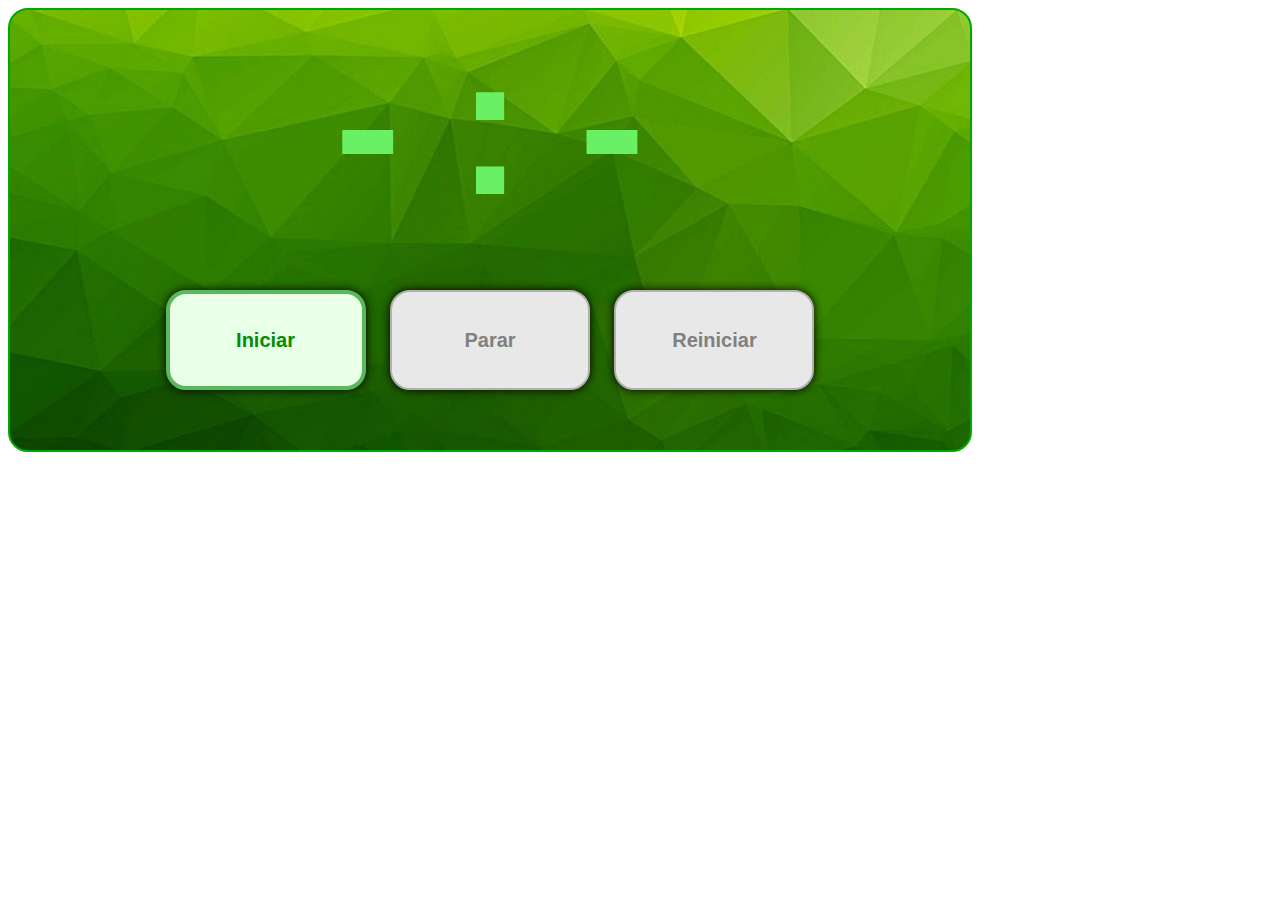
<file: Ejercicio 1/index.html>
<html>
<head>
    <link rel=stylesheet href="mycss.css">
    <script>
        var cronometro;
            seg = 0;
            min = 0;
        function iniciar() {

            
            var s = document.getElementById("segundos");
            var m = document.getElementById("minutos");


            cronometro = window.setInterval(function() {
                if (seg == 60) {
                    seg = 0;
                    min++;
                }
                s.innerHTML = seg;
                m.innerHTML = min;
                localStorage.setItem("seg",seg);
                localStorage.setItem("min",min);
                
                seg++;
            }, 1000);

            var boton = document.getElementById("iniciar");
            boton.disabled = true;
            var boton1 = document.getElementById("parar");
            boton1.disabled = false;
            var boton2 = document.getElementById("reiniciar");
            boton2.disabled = false;
        }

        function parar() {
            clearInterval(cronometro);

            var boton = document.getElementById("iniciar");
            boton.disabled = false;
            var boton1 = document.getElementById("parar");
            boton1.disabled = true;
            var boton2 = document.getElementById("reiniciar");
            boton2.disabled = false;
        }

        function reiniciar() {
            clearInterval(cronometro);

            var s = document.getElementById("segundos");
            var m = document.getElementById("minutos");
            s.innerHTML = 0;
            m.innerHTML = 0;
            
            seg=0;
            min=0;
            var boton = document.getElementById("iniciar");
            boton.disabled = false;
            var boton1 = document.getElementById("parar");
            boton1.disabled = true;
            var boton2 = document.getElementById("reiniciar");
            boton2.disabled = true;
        }
        
        window.onload=function()
    {
        if(localStorage.getItem("seg")!=null && localStorage.getItem("min")!=null)
        {
            seg=localStorage.getItem("seg");
            min=localStorage.getItem("min");
            iniciar();
        }
    }
    </script>
</head>

<body>
    <main>
    <div>
        <span id="minutos">- </span><span>:</span><span id="segundos"> -</span>
    </div>
    <div>   
        <input type="button" onclick="iniciar()" value="Iniciar" id="iniciar">
        <input type="button" onclick="parar()" value="Parar" id="parar" disabled>
        <input type="button" onclick="reiniciar()" value="Reiniciar" id="reiniciar" disabled>
    </div>
    </main>
</body>
</html>
</file>
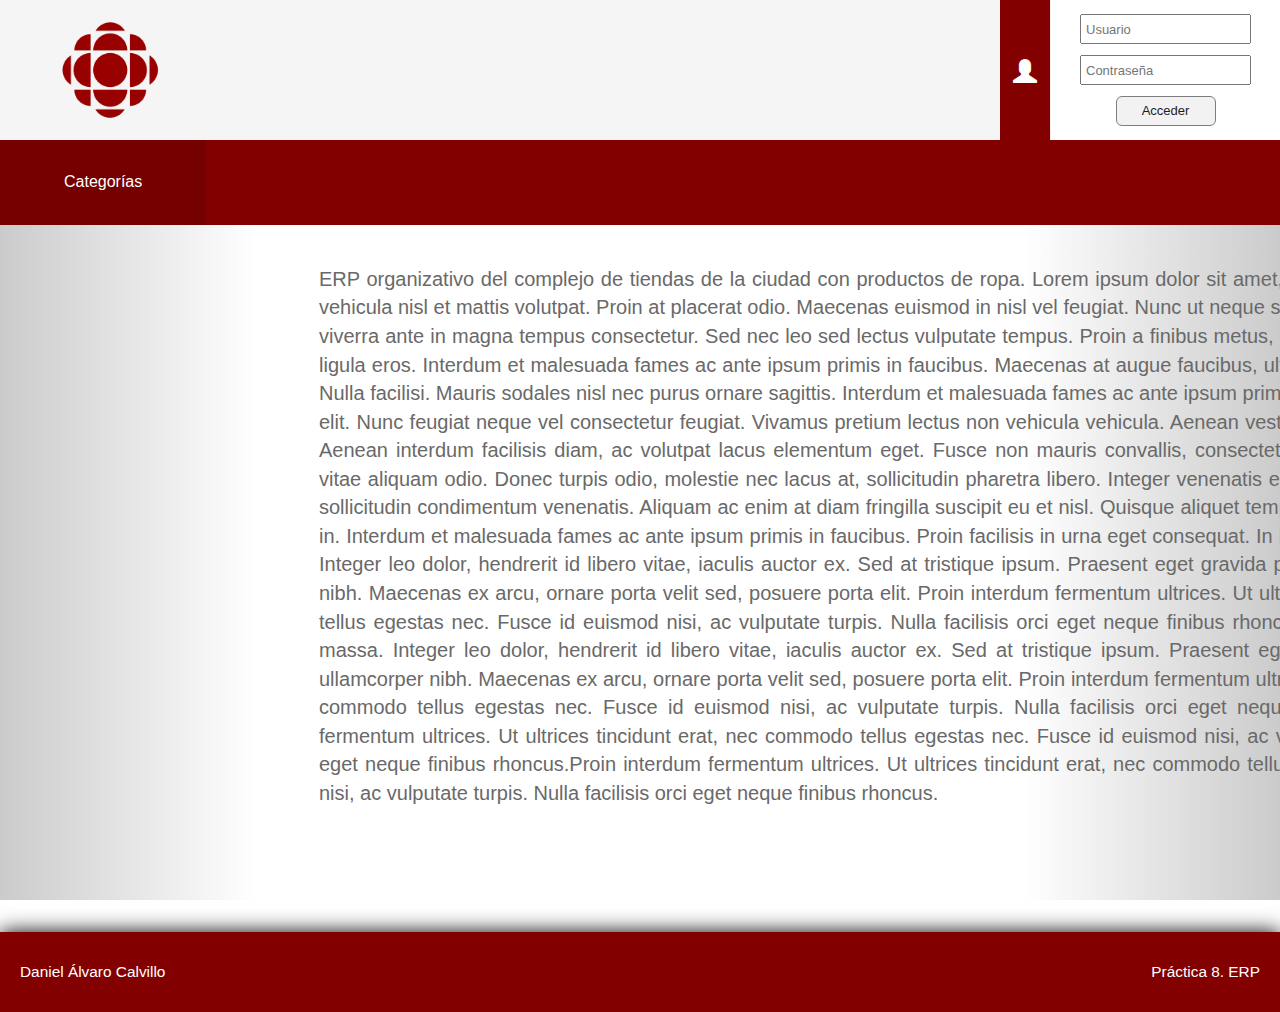
<file: Ejercicio 2/index.html>
<!DOCTYPE html>
<html lang="en">

<head>
    <title>ERP</title>
    <meta charset="utf-8">
    <meta name="viewport" content="width=device-width, initial-scale=1">
    <link rel="stylesheet" href="css/micss.css">
    <link rel="stylesheet" href="https://maxcdn.bootstrapcdn.com/bootstrap/3.3.7/css/bootstrap.min.css">
    <link rel="stylesheet" href="https://cdnjs.cloudflare.com/ajax/libs/font-awesome/4.7.0/css/font-awesome.min.css">
    <script src="https://ajax.googleapis.com/ajax/libs/jquery/3.2.1/jquery.min.js"></script>
    <script src="https://maxcdn.bootstrapcdn.com/bootstrap/3.3.7/js/bootstrap.min.js"></script>
    <!-- Excepciones -->
    <script src="js/BaseException.js"></script>
    <!-- Gestión ERP -->
    <script src="js/Erp.js"></script>
    <link rel="stylesheet" href="https://maxcdn.bootstrapcdn.com/bootstrap/3.3.7/css/bootstrap.min.css">
    <script src="https://ajax.googleapis.com/ajax/libs/jquery/3.2.1/jquery.min.js"></script>
    <script src="https://maxcdn.bootstrapcdn.com/bootstrap/3.3.7/js/bootstrap.min.js"></script>
</head>

<body>
    <header>
        <div>
            <div id="logo" onclick="initPopulate()">
                <a href="#">
                    <img src="img/logo.png">
                </a>
            </div>
            <div id="nav">
            </div>
            <div id="icono">
                <span class="glyphicon glyphicon-user"></span>
            </div>
            <div id="user">
                <form id="form1">
                </form>
            </div>
        </div>
    </header>
    <main>
        <div id="cat">
            <span>Categorías</span>
        </div>
        <div id="prod">
        </div>
    </main>
    <div id="modulos">
        <div id="modulocat">
            <h2>Editar categorías</h2>
        </div>
        <div id="modulonav">
            <h2>Editar tiendas</h2>
        </div>
        <div id="moduloprod">
            <h2>Editar productos</h2>
        </div>
        <div id="modulostock">
            <h2>Editar stock</h2>
        </div>
    </div>
    <footer>
        <div id="footer">
            <h3>Daniel Álvaro Calvillo</h3>
            <h3>Práctica 8. ERP</h3>
        </div>
    </footer>
    <script src="js/DOM.js"></script>
    <script src="js/Formularios.js"></script>
</body>
</html>
</file>
<file: Ejercicio 1/mycss.css>
*{
    font-family: sans-serif;
    font-weight: bold;
    color: #69f064;
}

body{
    
}

main{
    width: 960px;
    height: 440px;
    display: flex;
    flex-direction: column;
    justify-content: flex-start;
    align-items: center;
    background-image: url(fondo.jpg);
    background-size: 100%;
    background-repeat: no-repeat;
    border-radius: 20px;
    border: 2px solid #00a800;
}

body:nth-child(1){
    width: 800px;
    height: 500px;
    display: flex;
    justify-content: space-around;
    align-items: center;
    margin-bottom: 100px;
}


input{
    width: 200px;
    height: 100px;
    margin: 10px;
    background-color: #e9ffe7;
    border-radius: 20px;
    border: 4px solid #5bb95b;
    margin-top: 50px;
    box-shadow: 0pc 0px 10px black;
    color: #038d03;
    font-size: 20px;
}

span{
    font-size: 200px;
    margin-bottom: 100px;
}

input:disabled{
    background-color: #e8e8e8;
    border-radius: 20px;
    border: 2px solid #b1b1b1;
    margin-top: 50px;
    color: grey;
}
</file>
<file: Ejercicio 2/css/micss.css>
*{
    font-family: sans-serif;
}

body{
    display: flex;
    justify-content: center;
    flex-direction: column;
    align-items: center;
}

main{
    min-height: 792px;
    width: 100%;
    background: linear-gradient(to right, #cbcbcb, white, white, white, white, #cbcbcb);
    background-repeat: no-repeat;
    background-size: 100% 100%;
    background-attachment: fixed;
    overflow: hidden;
    display: flex;
    flex-direction: column;
    align-items: center;
}

header{
    height: 140px;
    width: 100%;
    background-color: rgb(245, 245, 245);
    margin: 0px;
    padding: 0px;
    font-size: 24px;
    z-index: 800;
}

#nav{
    width: 100%;
    height: 100%;
    display: flex;
    align-items: center;
    justify-content: center;
    z-index: 200;
}

#nav a{
    padding: 53px 80px; 
    text-decoration: none;
    color: #b4b4b4;
    background: linear-gradient(to right, rgb(245, 245, 245), white, white, white, white, white, rgb(245, 245, 245));
}

#nav a:hover{
    background: linear-gradient(to right, #740000, #830000, #830000, #830000, #830000, #740000);
    color: white;
}

#logo{
    width: 100px;
    height: 100px;
    position: absolute;
    left: 60px;
    top: 20px;
}

#logo img{
    width: 100%;
    height: auto;
    filter: brightness(60%);
}

#user{
    position: absolute;
    right: 0px;
    top: 0px;
    height: 140px;
    width: 230px;
    border-left: 1px solid #efefef;
    background-color: white;
    color: #747474;
    font-size: 13px;
    display: flex;
    justify-content: space-around;
    flex-direction: column;
    align-items: center;
    padding: 14px;
}

#user h2{
    font-size: 19px;
    color: #a8a8a8;
    font-weight: bold;
    padding: 0px;
    margin: 0px;
}

#form1{
    width: 100%;
    height: 100%;
    display: flex;
    justify-content: space-between;
    flex-direction: column;
    align-items: center;
}

#user input{
    width: 171px;
    height: 30px;
    padding: 4px;
}

#user button{
    background-color: #f2f2f2;
    width: 100px;
    height: 30px;
    box-shadow: 0px 0px 0px;
    border: 1px solid #7e7e7e;
    color: #1d1d1d;
}

#user button:hover{
    background-color: #830000;
    color: white;
    border: 1px solid #830000;
}

#icono{
    position: absolute;
    width: 50px;
    height: 140px;
    top: 0px;
    right: 230px;
    background-color: #830000;
    display: flex;
    justify-content: center;
    align-items: center;
}

#icono span{
    color: white;
}

#cat{
    display: flex;
    justify-content: space-between;
    align-items: center;
    margin: 0px;
    background-color: #830000;
    z-index: 100;
}

#cat a{
    padding: 28px 63px;
    color: #e2e2e2;
    background:#830000;
    font-size: 16px;
    z-index: 109;
    text-decoration: none;
    font-weight: bold;
    border: 3px solid #740000;
}

#cat a:hover{
    color: #ffffff;
    background:#710000;
}

#cat span{
    padding: 28px 61px;
    color: white;
    background-color: #740000;
    font-size: 16px;
    border: 3px solid #740000;
}

#prod{
    width: 1404px;
    height: 100%;
    padding: 30px;
    padding:30px 60px;
    margin: 0px 249px;
}

#prod p{
    color: #696969;
    text-align: justify;
    font-size: 20px;
    padding: 10px;
}

#prod img{
    max-width: auto;
    height: 200px;
}

#prod div{
    height: 670px;
    border: 1px solid #767676;
    box-shadow: 0px 0px 10px grey;
    display: flex;
    flex-direction: column;
    justify-content: space-around;
    align-items: center;
    z-index: 100;
    margin: 10px 10px;
    padding: 20px 0px;
    float: left;
    background-color: #d8d8d8;
    border-radius: 10px;
    margin-bottom: 50px;
    width: 300px;
}

#prod div a{
    width: 100%;
    height: 300px;
    border: 1px solid #e8e8e8;
    background-color: #ffffff;
    box-shadow: 0px 0px 10px grey;
    display: flex;
    flex-direction: column;
    justify-content: space-around;
    align-items: center;
    z-index: 100;
}

#prod div a{
    width: 100%;
    min-height: 500px;
    border: 1px solid #e8e8e8;
    background-color: #fcfcfc;
    box-shadow: 0px 0px 10px grey;
    display: flex;
    flex-direction: column;
    justify-content: space-around;
    align-items: center;
    z-index: 100;
    margin: 23px;
    float: left;
}

#prod div a h3{
    color: #c7c7c7;
    font-size: 30px;
    margin: 10px 0px 18px 0px;
}

#prod div a h4{
    color: #18be32;
    font-size: 30px;
    background-color: #f5f5f5;
    border-radius: 50%;
    padding: 0px 10px;
}

#prod a span{
    text-align: justify;
    font-size: 12px;
    color: grey;
    padding: 20px 20px 0px 20px;
    display: none;
}

#prod a{
    height: 70%;
    width: 100%;
    text-decoration: none;
    filter: brightness(99%)
}

#prod div p{
    font-size: 18px;
    color: grey;
    padding: 20px;
    background-color: #fcfcfc;
    text-align: justify;
}

footer{
    height: 80px;
    width: 100%;
    box-shadow: 0px 0px 20px #000000;
    background-color: #830000;
    margin: 0px;
    padding: 0px;
    bottom: 0px;
    position: relative;
    bottom: 0px;
}

#prod #desc{
    height: 682px;
    width: 720px;
    border: 1px solid #e8e8e8;
    background-color: #fcfcfc;
    box-shadow: 0px 0px 10px grey;
    display: flex;
    flex-direction: column;
    justify-content: space-around;
    align-items: center;
    z-index: 100;
    margin: 0px 60px;
    margin-top: 6px;
    padding: 40px 70px;
    float: left;
    position: relative;
    left: 100px;
    border-radius: 20px;
}

#desc h2{
    color: #d10000;
    font-weight: bold;
}

#desc h3{
    color: #c7c7c7;
    font-size: 30px;
    margin: 10px 0px 18px 0px;
}

#desc p{
    color: #343434;
    font-size: 24px;
}

#imgintro{
    width: 400px;
    height: 400px;
}

#footer{
    color: white;
    width: 100%;
    height: 100%;
    display: flex;
    justify-content: space-between;
    align-items: center;
    padding: 0px 20px 10px 20px;
}

#footer h3{
    font-size: 1.1em;
}

button{
    text-decoration: none;
    width: 80px;
    height: 60px;
    color: #ffffff;
    background-color: #ffffff;
    border-radius: 6px;
    border: 4px solid #a8a8a8;
    font-size: 30px;
    box-shadow: 0px 0px 14px #9b9b9b;
    font-size: 32px;
    font-weight: bold;
    display: flex;
    justify-content: center;
    align-items: center;
}

button span{
    font-size: 32px;
    font-weight: bold;
    color: #b2b2b2;
}

button:hover{
    background-color: #830000;
    color: white;
    box-shadow: 0px 0px 14px #830000;
    border: 4px solid #830000;
}

#modulos{
    position: fixed;
    width: 276px;
    height: 640px;
    right: 20px;
    top: 262px;
    display: flex;
    flex-direction: column;
    justify-content: space-between;
    align-items: center;
}

#modulos div h2{
    padding: 0px;
    margin: 0px;
    color: #efefef;
    height: 25%;
    font-size: 24px;
    padding: 1.8%;
}

#modulos div div{
    border-top: 2px solid #bcbcbc;
}

#modulocat{
    width: 100%;
    height: 20%;
    background: #830000;
    border-top-left-radius: 20px;
    border-bottom-left-radius: 20px;
    border-top-right-radius: 20px;
    border-bottom-right-radius: 20px;
    display: flex;
    flex-direction: column;
    justify-content:space-around;
    align-items: center;
    overflow: hidden;
    box-shadow: 0px 0px 10px grey;
}

#modulonav{
    width: 100%;
    height: 20%;
    background: #830000;
    margin-bottom: 5%;
    border-top-left-radius: 20px;
    border-bottom-left-radius: 20px;
    border-top-right-radius: 20px;
    border-bottom-right-radius: 20px;
    display: flex;
    flex-direction: column;
    justify-content:space-around;
    align-items: center;
    overflow: hidden;
    box-shadow: 0px 0px 10px grey;
}

#moduloprod{
    width: 100%;
    height: 20%;
    background: #830000;
    margin-bottom: 5%;
    border-top-left-radius: 20px;
    border-bottom-left-radius: 20px;
    border-top-right-radius: 20px;
    border-bottom-right-radius: 20px;
    display: flex;
    flex-direction: column;
    justify-content:space-around;
    align-items: center;
    overflow: hidden;
    box-shadow: 0px 0px 10px grey;
}

#modulostock{
    width: 100%;
    height: 10%;
    background: #830000;
    margin-bottom: 5%;
    border-top-left-radius: 20px;
    border-bottom-left-radius: 20px;
    border-top-right-radius: 20px;
    border-bottom-right-radius: 20px;
    display: flex;
    flex-direction: column;
    justify-content:space-between;
    align-items: center;
    overflow: hidden;
    box-shadow: 0px 0px 10px grey;
}

.editar{
    background: #e5e5e5;
    height: 32px;
    width: 100%;
    display: flex;
    justify-content: center;
    align-items: center;
    color: #5d5d5d;
    font-weight: bold;
}

.editar:hover{
    background: #830000;
    color: white;
}

.formprod{
    width: 100%;
    height: 80%;
    position: relative;
    display: flex;
    flex-direction: column;
    justify-content: space-around;
    align-items: center;
}

.formprod input{
    width: 300px;
    height: 50px;
    padding: 8px;
    box-shadow: 0px 0px 8px grey;
    margin-bottom: 30px;
    border-radius: 8px;
}

.formprod select{
    width: 300px;
    height: 50px;
    padding: 8px;
    box-shadow: 0px 0px 8px grey;
    margin-bottom: 30px;
    border-radius: 8px;
}

.formprod select option{
    color: #575757;
}

.formprod p{
    padding: 0px;
    margin: 0px;
}
</file>
